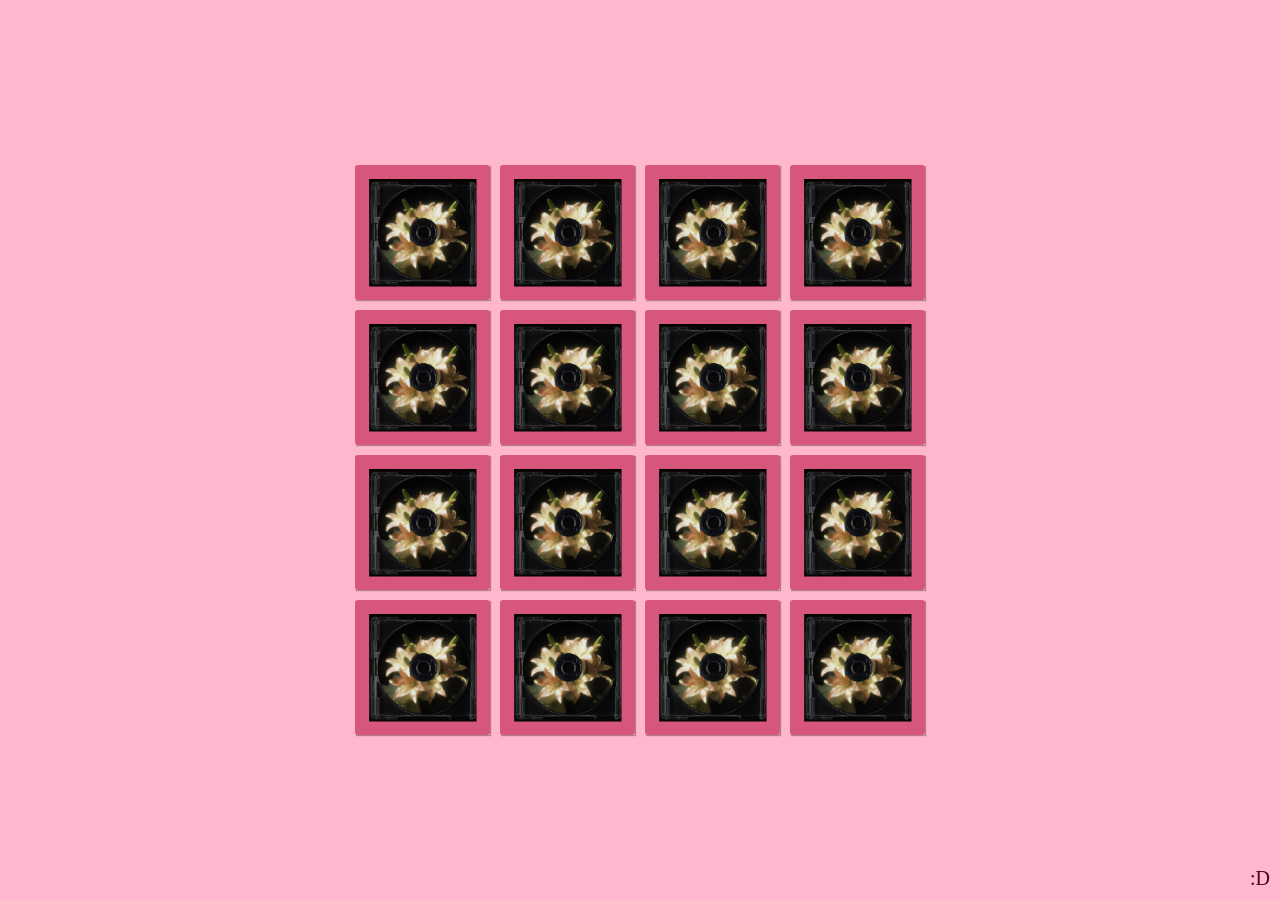
<file: index.html>
<!DOCTYPE html>
<html lang="en">
<head>
    <meta charset="UTF-8">

    <title>Memory Game</title>

    <link rel="stylesheet" href="style.css">
</head>
<body>
    <section class="memory-game">
        <div class="memory-card" data-framework="onedirection">
            <img class="front-face" src="img/onedirection.jpg" alt="One Direction">
            <img class="back-face" src="img/cardcover.jpg" alt="Cover">
        </div>

        <div class="memory-card" data-audio="audio/play1.mp3" data-framework="onedirection">
            <img class="front-face" src="img/play.jpg" alt="Infinity">
            <img class="back-face" src="img/cardcover.jpg" alt="Cover">
        </div>

        <div class="memory-card" data-framework="thesmiths">
            <img class="front-face" src="img/thesmiths.jpg" alt="The Smiths">
            <img class="back-face" src="img/cardcover.jpg" alt="Cover">
        </div>

        <div class="memory-card" data-audio="audio/play2.mp3" data-framework="thesmiths">
            <img class="front-face" src="img/play.jpg" alt="There Is a Light That Never Goes Out">
            <img class="back-face" src="img/cardcover.jpg" alt="Cover">
        </div>
        
        <div class="memory-card" data-framework="lanadelrey">
            <img class="front-face" src="img/lanadelrey.jpg" alt="Lana Del Rey">
            <img class="back-face" src="img/cardcover.jpg" alt="Cover">
        </div>

        <div class="memory-card" data-audio="audio/play3.mp3" data-framework="lanadelrey">
            <img class="front-face" src="img/play.jpg" alt="Video Games">
            <img class="back-face" src="img/cardcover.jpg" alt="Cover">
        </div>

        <div class="memory-card" data-framework="theneighbourhood">
            <img class="front-face" src="img/theneighbourhood.jpg" alt="The Neighbourhood">
            <img class="back-face" src="img/cardcover.jpg" alt="Cover">
        </div>

        <div class="memory-card" data-audio="audio/play4.mp3" data-framework="theneighbourhood">
            <img class="front-face" src="img/play.jpg" alt="Cherry Flavoured">
            <img class="back-face" src="img/cardcover.jpg" alt="Cover">
        </div>

        <div class="memory-card" data-framework="arianagrande">
            <img class="front-face" src="img/arianagrande.jpg" alt="Ariana Grande">
            <img class="back-face" src="img/cardcover.jpg" alt="Cover">
        </div>

        <div class="memory-card" data-audio="audio/play5.mp3" data-framework="arianagrande">
            <img class="front-face" src="img/play.jpg" alt="like i do">
            <img class="back-face" src="img/cardcover.jpg" alt="Cover">
        </div>
        
        <div class="memory-card" data-framework="shawnmendes">
            <img class="front-face" src="img/shawnmendes.jpg" alt="Shawn Mendes">
            <img class="back-face" src="img/cardcover.jpg" alt="Cover">
        </div>

        <div class="memory-card" data-audio="audio/play6.mp3" data-framework="shawnmendes">
            <img class="front-face" src="img/play.jpg" alt="Treat You Better">
            <img class="back-face" src="img/cardcover.jpg" alt="Cover">
        </div>

        <div class="memory-card" data-framework="oliviarodrigo">
            <img class="front-face" src="img/oliviarodrigo.jpg" alt="Olivia Rodrigo">
            <img class="back-face" src="img/cardcover.jpg" alt="Cover">
        </div>

        <div class="memory-card" data-audio="audio/play7.mp3" data-framework="oliviarodrigo">
            <img class="front-face" src="img/play.jpg" alt="stupid song">
            <img class="back-face" src="img/cardcover.jpg" alt="Cover">
        </div>

        <div class="memory-card" data-framework="georgemichael">
            <img class="front-face" src="img/georgemichael.jpg" alt="George Michael">
            <img class="back-face" src="img/cardcover.jpg" alt="Cover">
        </div>

        <div class="memory-card" data-audio="audio/play8.mp3" data-framework="georgemichael">
            <img class="front-face" src="img/play.jpg" alt="Careless Whisper">
            <img class="back-face" src="img/cardcover.jpg" alt="Cover">
        </div>

    </section>

    <div class="smalltext">:D</div>

    <script src="script.js"></script>
</body>
</html>
</file>
<file: style.css>
* {
    padding: 0;
    margin: 0;
    box-sizing: border-box;
}

body {
    height: 100vh;
    display: flex;
    background: #ffb7ce;
}

.memory-game {
    width: 580px;
    height: 580px;
    margin: auto;
    display: flex;
    flex-wrap: wrap;
    perspective: 1000px;
}

.memory-card {
    width: calc(25% - 10px);
    height: calc(25% - 10px);
    margin: 5px;
    position: relative;
    transform: scale(1);
    transform-style: preserve-3d;
    transition: transform 0.5s;
    box-shadow: 1px 1px 1px rgba(0,0,0,.3);
}

.memory-card.flip{
    transform: rotateY(180deg);
}

.front-face, 
.back-face {
    width: 100%;
    height: 100%;
    padding: 10%;
    position: absolute;
    border-radius: 3px;
    background: #d6567c;

    backface-visibility: hidden;
    -webkit-backface-visibility: hidden;
}

.front-face{
    transform: rotateY(180deg);
}

.smalltext {
    position: fixed;
    bottom: 10px;
    right: 10px;
    font-size: 20px;
    font-family: 'Times New Roman', Times, serif;
    color:#4e0219
}
</file>
